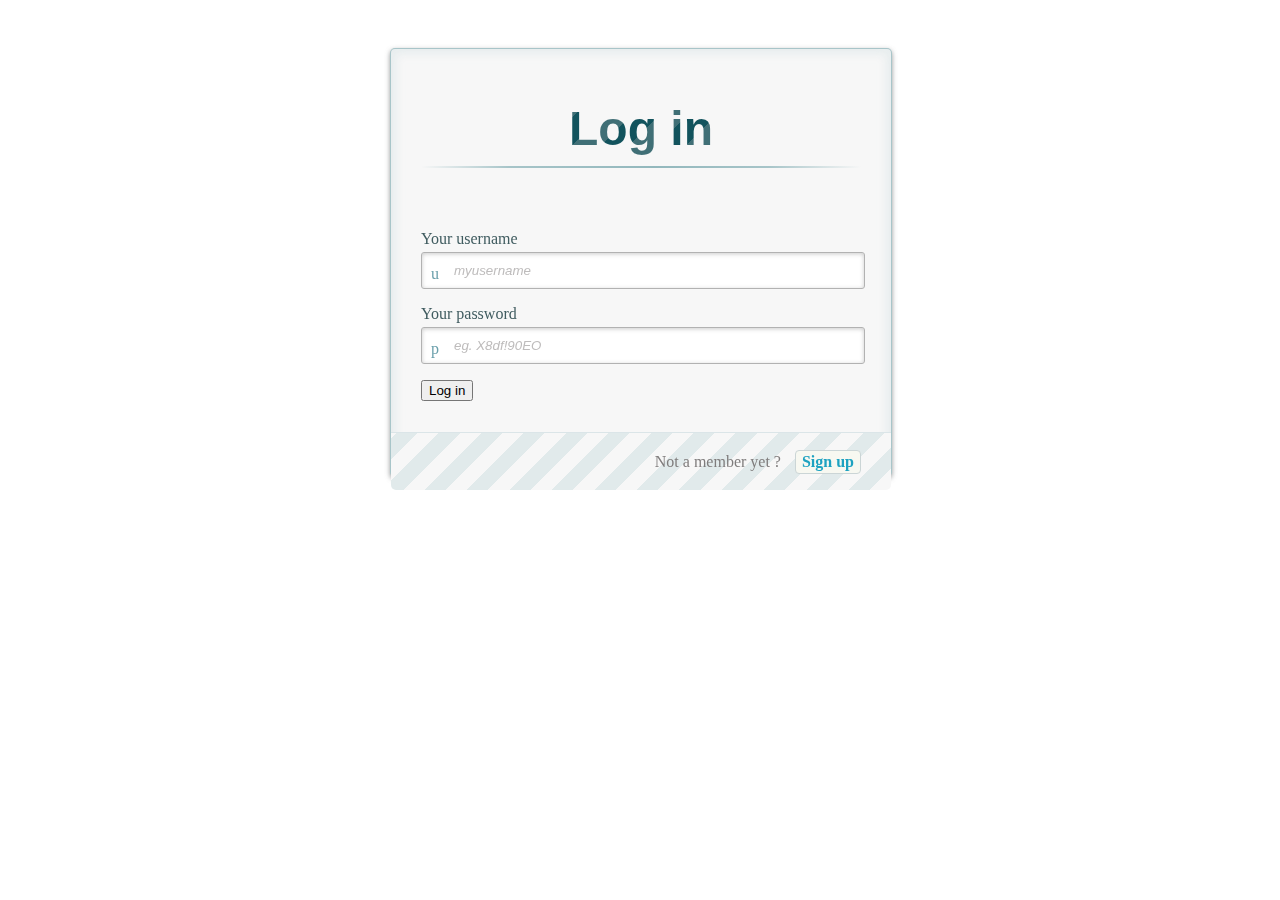
<file: form.html>
<!DOCTYPE html>
<!--[if lt IE 7 ]> <html lang="en" class="no-js ie6 lt8"> <![endif]-->
<!--[if IE 7 ]>    <html lang="en" class="no-js ie7 lt8"> <![endif]-->
<!--[if IE 8 ]>    <html lang="en" class="no-js ie8 lt8"> <![endif]-->
<!--[if IE 9 ]>    <html lang="en" class="no-js ie9"> <![endif]-->
<!--[if (gt IE 9)|!(IE)]><!--> <html lang="en" class="no-js"> <!--<![endif]-->
    <head>
        <meta charset="UTF-8" />
        <!-- <meta http-equiv="X-UA-Compatible" content="IE=edge,chrome=1">  -->
        <title>User Authentication</title>
        <meta name="viewport" content="width=device-width, initial-scale=1.0"> 
        <meta name="description" content="Login and Registration " />
        
        <link rel="stylesheet" type="text/css" href="form.css" />
		<link rel="stylesheet" type="text/css" href="animate-custom.css" />
		
    </head>
    <body>
        <div class="container">                      
            				
                <div id="container_demo" >
                    
                    <a class="hiddenanchor" id="toregister"></a>
                    <a class="hiddenanchor" id="tologin"></a>
                  
                    <div id="wrapper">
			   
                        <div id="login" class="animate form">
								
                                <h1>Log in</h1> 
				<p><span id="login-span" style="color: red;"></span></p>
                                <p> 
                                    <label for="username" class="uname" data-icon="u" > Your username </label>
                                    <input id="username" name="username" required="required" type="text" placeholder="myusername "/>
				    
                                </p>
                                <p> 
                                    <label for="password" class="youpasswd" data-icon="p"> Your password </label>
                                    <input id="password" name="password" required="required" type="password" placeholder="eg. X8df!90EO" /> 
				    
                                </p>
                                
                                <p>
					<button type="button" id="login_btn" class="btn btn-default btn-lg">
					  <span class="glyphicon glyphicon-log-in"></span> Log in
					</button>
				</p>
				
                                <p class="change_link">
									Not a member yet ?
									<a href="#toregister" class="to_register">Sign up</a>
								</p>
                                                    </div>

			  
                        <div id="register" class="animate form">                            	
                                <h1> Sign up </h1> 
				<p><span id="signup-span" style="color: red"></span></p>
				 <p> 
                                    <label for="firstName" class="uname" data-icon="u">First Name</label>
                                    <input id="firstName" name="firstName" required="required" type="text" placeholder="First Name" />
				    
                                </p>
				 <p> 
                                    <label for="lastName" class="uname" data-icon="u">Last name</label>
                                    <input id="lastName" name="lastName" required="required" type="text" placeholder="Last Name" />
				    
                                </p>
                                <p> 
                                    <label for="usernamesignup" class="uname" data-icon="u">Your username</label>
                                    <input id="usernamesignup" name="usernamesignup" required="required" type="text" placeholder="myusername" />
				    
                                </p>
                                <p> 
                                    <label for="emailsignup" class="youmail" data-icon="e" > Your email</label>
                                    <input id="emailsignup" name="emailsignup" required="required" type="email" placeholder="email@mail.com"/> 
			            
                                </p>
                                <p> 
                                    <label for="passwordsignup" class="youpasswd" data-icon="p">Your password </label>
                                    <input id="passwordsignup" name="passwordsignup" required="required" type="password" placeholder="password"/>
				    
                                </p>
				<p> 
                                    <label for="passwordsignup" class="youpasswd" data-icon="p">Confirm Your password </label>
                                    <input id="confirmpasswordsignup" name="passwordsignup" required="required" type="password" placeholder="password"/>
				    
                                </p>
                               <p>
					<button type="button" id="register_btn" class="btn btn-default btn-lg">
					  <span class="glyphicon glyphicon-hand-up"></span> Sign Up
					</button>
				</p>
				
                                <p class="change_link">  
									Already a member ?
									<a href="#tologin"  class="to_register"> Go and log in </a>
								</p>
                            
                        </div>
						
                    </div>
                </div>  
            
        </div>
        <script type="text/javascript" src="/ui/main.js">
        </script>
	    
    </body>
</html>
</file>
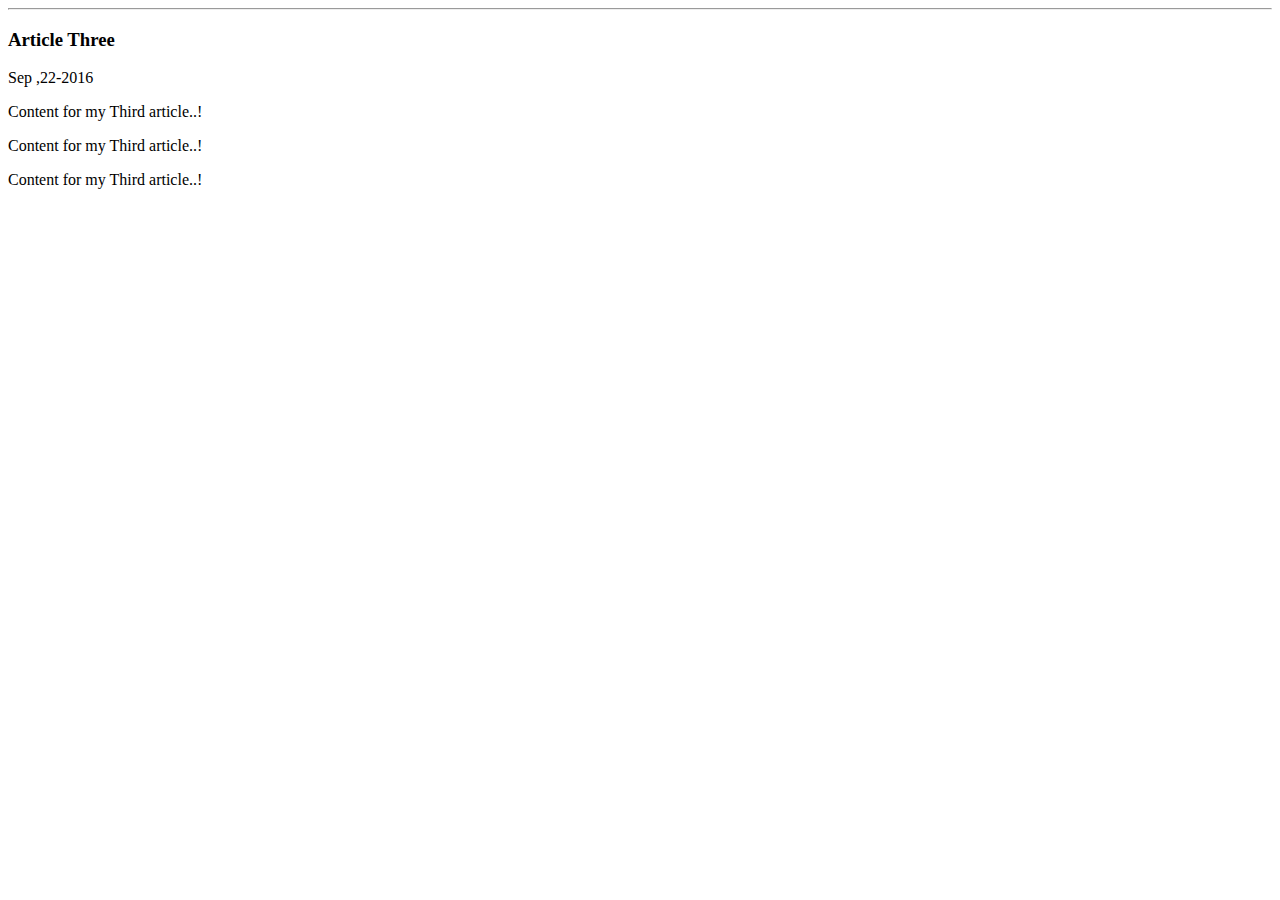
<file: ui/article-3.html>
<html>
    <head>
        <meta name="viewport" content="width=device-width, initial-scale=1">
        <title>
            Article Three
        </title>
    </head>
    <body>
        <div><a href="/" Home></a></div>
        <hr/>
        <h3>Article Three</h3>
        <div>Sep ,22-2016</div>
        <div>
            <p> Content for my Third article..!</p>
            <p> Content for my Third article..!</p>
            <p> Content for my Third article..!</p>
        </div>
    </body>
</html>
</file>
<file: form.css>
/* remove codrops styles and reset the whole thing */
#container_demo{
	 text-align: left;
	 margin: 0;
	 padding: 0;
	 margin: 0 auto;
	 
}

a.hiddenanchor{
	display: none;
}
/** The wrapper that will contain our two forms **/
#wrapper{
	width: 60%;
	right: 0px;
	min-height: 560px;	
	margin: 0px auto;	
	width: 500px;
	position: relative;	
}
/**** Styling the form elements **/

/**** general text styling ****/
#wrapper a{
	color: rgb(95, 155, 198);
	text-decoration: underline;
}

#wrapper h1{
	font-size: 48px;
	color: rgb(6, 106, 117);
	padding: 2px 0 10px 0;
	font-family: 'FranchiseRegular','Arial Narrow',Arial,sans-serif;
	font-weight: bold;
	text-align: center;
	padding-bottom: 30px;
}
/** For the moment only webkit supports the background-clip:text; */
#wrapper h1{
    background: -webkit-repeating-linear-gradient(-45deg, 
	rgb(18, 83, 93) , 
	rgb(18, 83, 93) 20px, 
	rgb(64, 111, 118) 20px, 
	rgb(64, 111, 118) 40px, 
	rgb(18, 83, 93) 40px);
	-webkit-text-fill-color: transparent;
	-webkit-background-clip: text;
}
#wrapper h1:after{
	content: ' ';
	display: block;
	width: 100%;
	height: 2px;
	margin-top: 10px;
	background: -moz-linear-gradient(left, rgba(147,184,189,0) 0%, rgba(147,184,189,0.8) 20%, rgba(147,184,189,1) 53%, rgba(147,184,189,0.8) 79%, rgba(147,184,189,0) 100%); 
	background: -webkit-gradient(linear, left top, right top, color-stop(0%,rgba(147,184,189,0)), color-stop(20%,rgba(147,184,189,0.8)), color-stop(53%,rgba(147,184,189,1)), color-stop(79%,rgba(147,184,189,0.8)), color-stop(100%,rgba(147,184,189,0))); 
	background: -webkit-linear-gradient(left, rgba(147,184,189,0) 0%,rgba(147,184,189,0.8) 20%,rgba(147,184,189,1) 53%,rgba(147,184,189,0.8) 79%,rgba(147,184,189,0) 100%); 
	background: -o-linear-gradient(left, rgba(147,184,189,0) 0%,rgba(147,184,189,0.8) 20%,rgba(147,184,189,1) 53%,rgba(147,184,189,0.8) 79%,rgba(147,184,189,0) 100%); 
	background: -ms-linear-gradient(left, rgba(147,184,189,0) 0%,rgba(147,184,189,0.8) 20%,rgba(147,184,189,1) 53%,rgba(147,184,189,0.8) 79%,rgba(147,184,189,0) 100%); 
	background: linear-gradient(left, rgba(147,184,189,0) 0%,rgba(147,184,189,0.8) 20%,rgba(147,184,189,1) 53%,rgba(147,184,189,0.8) 79%,rgba(147,184,189,0) 100%); 
}

#wrapper p{
	margin-bottom:15px;
}
#wrapper p:first-child{
	margin: 0px;
}
#wrapper label{
	color: rgb(64, 92, 96);
	position: relative;
}

/**** advanced input styling ****/
/* placeholder */
::-webkit-input-placeholder  { 
	color: rgb(190, 188, 188); 
	font-style: italic;
}
input:-moz-placeholder,
textarea:-moz-placeholder{ 
	color: rgb(190, 188, 188);
	font-style: italic;
} 
input {
  outline: none;
}

/* all the input except submit and checkbox */
#wrapper input:not([type="checkbox"]){
	width: 92%;
	margin-top: 4px;
	padding: 10px 5px 10px 32px;	
	border: 1px solid rgb(178, 178, 178);
	-webkit-appearance: textfield;
	-webkit-box-sizing: content-box;
	  -moz-box-sizing : content-box;
	       box-sizing : content-box;
	-webkit-border-radius: 3px;
	   -moz-border-radius: 3px;
	        border-radius: 3px;
	-webkit-box-shadow: 0px 1px 4px 0px rgba(168, 168, 168, 0.6) inset;
	   -moz-box-shadow: 0px 1px 4px 0px rgba(168, 168, 168, 0.6) inset;
	        box-shadow: 0px 1px 4px 0px rgba(168, 168, 168, 0.6) inset;
	-webkit-transition: all 0.2s linear;
	   -moz-transition: all 0.2s linear;
	     -o-transition: all 0.2s linear;
	        transition: all 0.2s linear;
}
#wrapper input:not([type="checkbox"]):active,
#wrapper input:not([type="checkbox"]):focus{
	border: 1px solid rgba(91, 90, 90, 0.7);
	background: rgba(238, 236, 240, 0.2);	
	-webkit-box-shadow: 0px 1px 4px 0px rgba(168, 168, 168, 0.9) inset;
	   -moz-box-shadow: 0px 1px 4px 0px rgba(168, 168, 168, 0.9) inset;
	        box-shadow: 0px 1px 4px 0px rgba(168, 168, 168, 0.9) inset;
} 

/** the magic icon trick ! **/
[data-icon]:after {
    content: attr(data-icon);
    font-family: 'FontomasCustomRegular';
    color: rgb(106, 159, 171);
    position: absolute;
    left: 10px;
    top: 35px;
	width: 30px;
}

/*styling both submit buttons */
#wrapper p.button input{
	width: 30%;
	cursor: pointer;	
	background: rgb(61, 157, 179);
	padding: 8px 5px;
	font-family: 'BebasNeueRegular','Arial Narrow',Arial,sans-serif;
	color: #fff;
	font-size: 24px;	
	border: 1px solid rgb(28, 108, 122);	
	margin-bottom: 10px;	
	text-shadow: 0 1px 1px rgba(0, 0, 0, 0.5);
	-webkit-border-radius: 3px;
	   -moz-border-radius: 3px;
	        border-radius: 3px;	
	-webkit-box-shadow: 0px 1px 6px 4px rgba(0, 0, 0, 0.07) inset,
	        0px 0px 0px 3px rgb(254, 254, 254),
	        0px 5px 3px 3px rgb(210, 210, 210);
	   -moz-box-shadow:0px 1px 6px 4px rgba(0, 0, 0, 0.07) inset,
	        0px 0px 0px 3px rgb(254, 254, 254),
	        0px 5px 3px 3px rgb(210, 210, 210);
	        box-shadow:0px 1px 6px 4px rgba(0, 0, 0, 0.07) inset,
	        0px 0px 0px 3px rgb(254, 254, 254),
	        0px 5px 3px 3px rgb(210, 210, 210);
	-webkit-transition: all 0.2s linear;
	   -moz-transition: all 0.2s linear;
	     -o-transition: all 0.2s linear;
	        transition: all 0.2s linear;
}
#wrapper p.button input:hover{
	background: rgb(74, 179, 198);
}
#wrapper p.button input:active,
#wrapper p.button input:focus{
	background: rgb(40, 137, 154);
	position: relative;
	top: 1px;
	border: 1px solid rgb(12, 76, 87);	
	-webkit-box-shadow: 0px 1px 6px 4px rgba(0, 0, 0, 0.2) inset;
	   -moz-box-shadow: 0px 1px 6px 4px rgba(0, 0, 0, 0.2) inset;
	        box-shadow: 0px 1px 6px 4px rgba(0, 0, 0, 0.2) inset;
}
p.login.button,
p.signin.button{
	text-align: right;
	margin: 5px 0;
}


/* styling the checkbox "keep me logged in"*/
.keeplogin{
	margin-top: -5px;
}
.keeplogin input,
.keeplogin label{
	display: inline-block;
	font-size: 12px;	
	font-style: italic;
}
.keeplogin input#loginkeeping{
	margin-right: 5px;
}
.keeplogin label{
	width: 80%;
}


/*styling the links to change from one form to another */

p.change_link{
	position: absolute;
	color: rgb(127, 124, 124);
	left: 0px;
	height: 20px;
	width: 440px;
	padding: 17px 30px 20px 30px;
	font-size: 16px	;
	text-align: right;
	border-top: 1px solid rgb(219, 229, 232);
	-webkit-border-radius: 0 0  5px 5px;
	   -moz-border-radius: 0 0  5px 5px;
	        border-radius: 0 0  5px 5px;
	background: rgb(225, 234, 235);
	background: -moz-repeating-linear-gradient(-45deg, 
	rgb(247, 247, 247) , 
	rgb(247, 247, 247) 15px, 
	rgb(225, 234, 235) 15px, 
	rgb(225, 234, 235) 30px, 
	rgb(247, 247, 247) 30px
	);
	background: -webkit-repeating-linear-gradient(-45deg, 
	rgb(247, 247, 247) , 
	rgb(247, 247, 247) 15px, 
	rgb(225, 234, 235) 15px, 
	rgb(225, 234, 235) 30px, 
	rgb(247, 247, 247) 30px
	);
	background: -o-repeating-linear-gradient(-45deg, 
	rgb(247, 247, 247) , 
	rgb(247, 247, 247) 15px, 
	rgb(225, 234, 235) 15px, 
	rgb(225, 234, 235) 30px, 
	rgb(247, 247, 247) 30px
	);
	background: repeating-linear-gradient(-45deg, 
	rgb(247, 247, 247) , 
	rgb(247, 247, 247) 15px, 
	rgb(225, 234, 235) 15px, 
	rgb(225, 234, 235) 30px, 
	rgb(247, 247, 247) 30px
	);
}
#wrapper p.change_link a {
	display: inline-block;
	font-weight: bold;
	background: rgb(247, 248, 241);
	padding: 2px 6px;
	color: rgb(29, 162, 193);
	margin-left: 10px;
	text-decoration: none;
	-webkit-border-radius: 4px;
	-moz-border-radius: 4px;
	border-radius: 4px;
	border: 1px solid rgb(203, 213, 214);
	-webkit-transition: all 0.4s linear;
	-moz-transition: all 0.4s  linear;
	-o-transition: all 0.4s linear;
	-ms-transition: all 0.4s  linear;
	transition: all 0.4s  linear;
}
#wrapper p.change_link a:hover {
	color: rgb(57, 191, 215);
	background: rgb(247, 247, 247);
	border: 1px solid rgb(74, 179, 198);
}
#wrapper p.change_link a:active{
	position: relative;
	top: 1px;
}
/** Styling both forms **/
#register, 
#login{
	position: absolute;
	top: 0px;
	width: 88%;	
	padding: 18px 6% 60px 6%;
	margin: 40px 0 35px 0;
	background: rgb(247, 247, 247);
	border: 1px solid rgba(147, 184, 189,0.8);
	-webkit-box-shadow: 0pt 2px 5px rgba(105, 108, 109,  0.7),	0px 0px 8px 5px rgba(208, 223, 226, 0.4) inset;
	   -moz-box-shadow: 0pt 2px 5px rgba(105, 108, 109,  0.7),	0px 0px 8px 5px rgba(208, 223, 226, 0.4) inset;
	        box-shadow: 0pt 2px 5px rgba(105, 108, 109,  0.7),	0px 0px 8px 5px rgba(208, 223, 226, 0.4) inset;
	-webkit-box-shadow: 5px;
	-moz-border-radius: 5px;
		 border-radius: 5px;
}
#register{	
	z-index: 21;
	opacity: 0;
}
#login{
	z-index: 22;
}
#toregister:target ~ #wrapper #register,
#tologin:target ~ #wrapper #login{
	z-index: 22;
	-webkit-animation-delay: .6s;
	-webkit-animation-timing-function: ease-in;
	-moz-animation-delay: .6s;
	-moz-animation-timing-function: ease-in;
	-o-animation-delay: .6s;
	-o-animation-timing-function: ease-in;
	-ms-animation-delay: .6s;
	-ms-animation-timing-function: ease-in;
	animation-delay: .6s;
	animation-timing-function: ease-in;
	-webkit-animation-name: scaleIn;
	-moz-animation-name: scaleIn;
	-ms-animation-name: scaleIn;
	-o-animation-name: scaleIn;
	animation-name: scaleIn;
}
#toregister:target ~ #wrapper #login,
#tologin:target ~ #wrapper #register{
	-webkit-animation-timing-function: ease-out;
	-moz-animation-timing-function: ease-out;
	-o-animation-timing-function: ease-out;
	-ms-animation-timing-function: ease-out;
	animation-timing-function: ease-out;
	-webkit-animation-name: scaleOut;
	-moz-animation-name: scaleOut;
	-ms-animation-name: scaleOut;
	-o-animation-name: scaleOut;
	animation-name: scaleOut;
}

/** the actual animation, credit where due : http://daneden.me/animate/ ***/
.animate{
	-webkit-animation-duration: 0.5s;
	-webkit-animation-fill-mode: both;
	
	-moz-animation-duration: 0.5s;
	-moz-animation-fill-mode: both;
	
	-o-animation-duration: 0.5s;
	-o-animation-fill-mode: both;
	
	-ms-animation-duration: 0.5s;
	-ms-animation-fill-mode: both;
	
	animation-duration: 0.5s;
	animation-fill-mode: both;
}

/** yerk some ugly IE fixes 'cause I know someone will ask "why does it look ugly in IE?", no matter how many warnings I will put in the article */

.lt8 #wrapper input{
	padding: 10px 5px 10px 32px;
    width: 92%;
}
.lt8 #wrapper input[type=checkbox]{
	width: 10px;
	padding: 0;
}
.lt8 #wrapper h1{
	color: #066A75;
}
.lt8 #register{	
	display: none;
}
.lt8 p.change_link,
.ie9 p.change_link{
	position: absolute;
	height: 90px;
	background: transparent;
}
</file>
